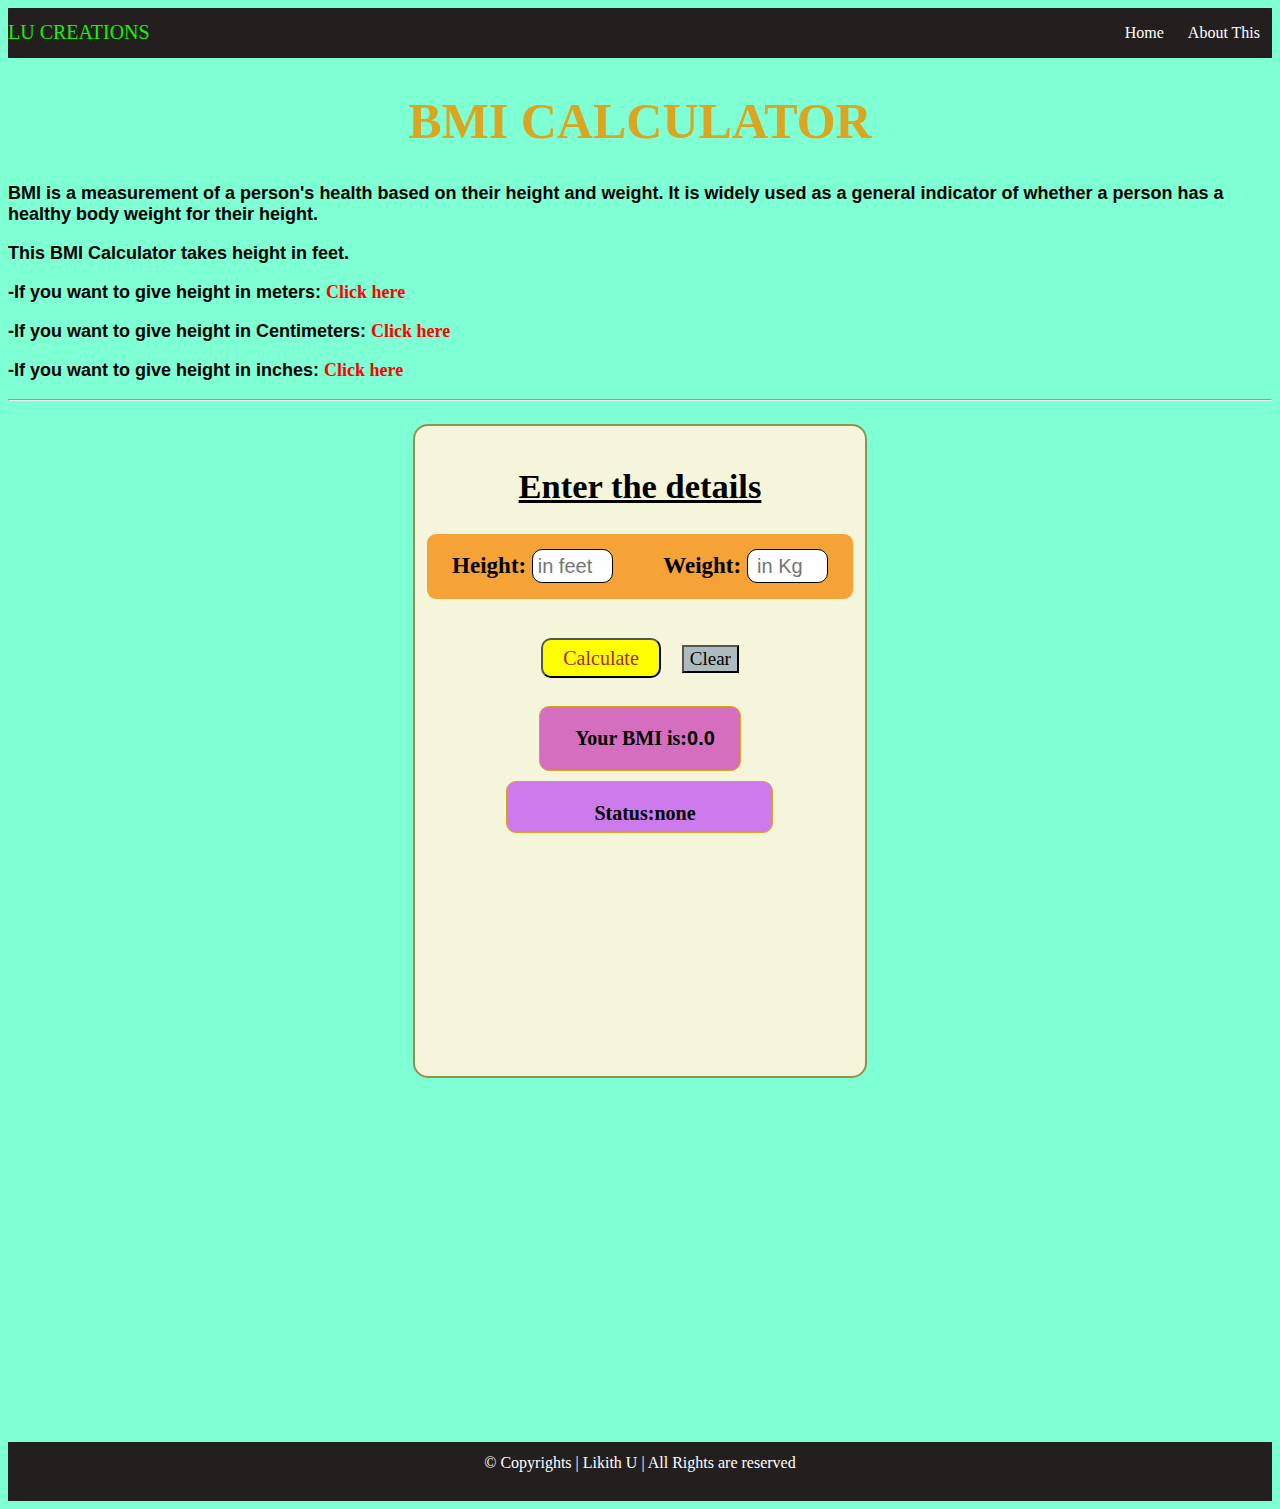
<file: index.html>
<!DOCTYPE html>
<html lang="en">

<head>
    <meta charset="UTF-8">
    <meta name="viewport" content="width=device-width, initial-scale=1.0">
    <title>BMI Calculator</title>
    <link rel="stylesheet" href="cssfile.css">
</head>

<body>
    <header class="header">
        <nav>
            <div class="logo">LU CREATIONS</div>

            <ul>
                <li><a href="">Home</a></li>
                <li><a
                        href="https://www.cdc.gov/healthyweight/assessing/bmi/adult_bmi/english_bmi_calculator/bmi_calculator.html">About
                        This</a></li>
            </ul>

        </nav>
    </header>
    <main>
        <h1 class="heading"><b>BMI CALCULATOR</b></h1>
        <b>
            <p id="para">BMI is a measurement of a person's health based on their height and weight. It is widely used
                as a general indicator of whether a person has a
                healthy
                body weight for their height.</p>
            <p id="para">This BMI Calculator takes height in feet.</p>
            <P id="para">-If you want to give height in meters: <a href="meterhtmlfile.html" id="links">Click here</a>
            </P>
            <P id="para">-If you want to give height in Centimeters: <a href="centimeterhtml.html" id="links">Click
                    here</a></P>
            <P id="para">-If you want to give height in inches: <a href="incheshtml.html" id="links">Click here</a></P>
        </b>
        <hr>
        <div class="container">
            <div class="box">
                <div class="content">
                    <div class="head">
                        <h2><u>Enter the details</u></h2>
                    </div>
                    <form novalidate>
                        <div class="box2">
                            <div class="height">
                                <label for="height"><b>Height:</b></label>
                                <input type="number" inputmode="numeric" name="height" id="height" placeholder="in feet"
                                    required>
                            </div>
                            <div class="weight">
                                <label for="weight"><b>Weight:</b></label>
                                <input type="number" inputmode="numeric" pattern="[0-9]+" name="weight" id="weight"
                                    placeholder="in Kg" required>
                            </div>
                        </div>
                        <div>
                            <p id="warning"></p>
                        </div>
                        <div class="button">

                            <button type="button" class="but" onclick="bmicalc()">Calculate</button>
                            <button type="reset" class="reset" id="resetButton">Clear</button>
                        </div>


                </div>
                </form>
                <div class="cont2">
                    <div style="color:beige;">hi</div>
                    <div class="box3">

                        <p><b>Your BMI is:</b> </p>
                        <b>
                            <p id="resulta">0.0</p>
                        </b>

                    </div>
                    <div style="color:beige;">hi</div>
                </div>
                <div class="cont3">
                    <div style="color:beige;">hi</div>
                    <div class="box4">

                        <p><b>Status:</b> </p>
                        <b>
                            <p id="resultb">none</p>
                        </b>

                    </div>
                    <div style="color:beige;">hi</div>
                </div>
                <div class="advicebox">
                    <p id="advice"></p>
                </div>
            </div>

        </div>


        <script src="javascriptfile.js"></script>
    </main>
    <footer class="foot">
        &copy Copyrights | Likith U | All Rights are reserved
    </footer>

</body>

</html>
</file>
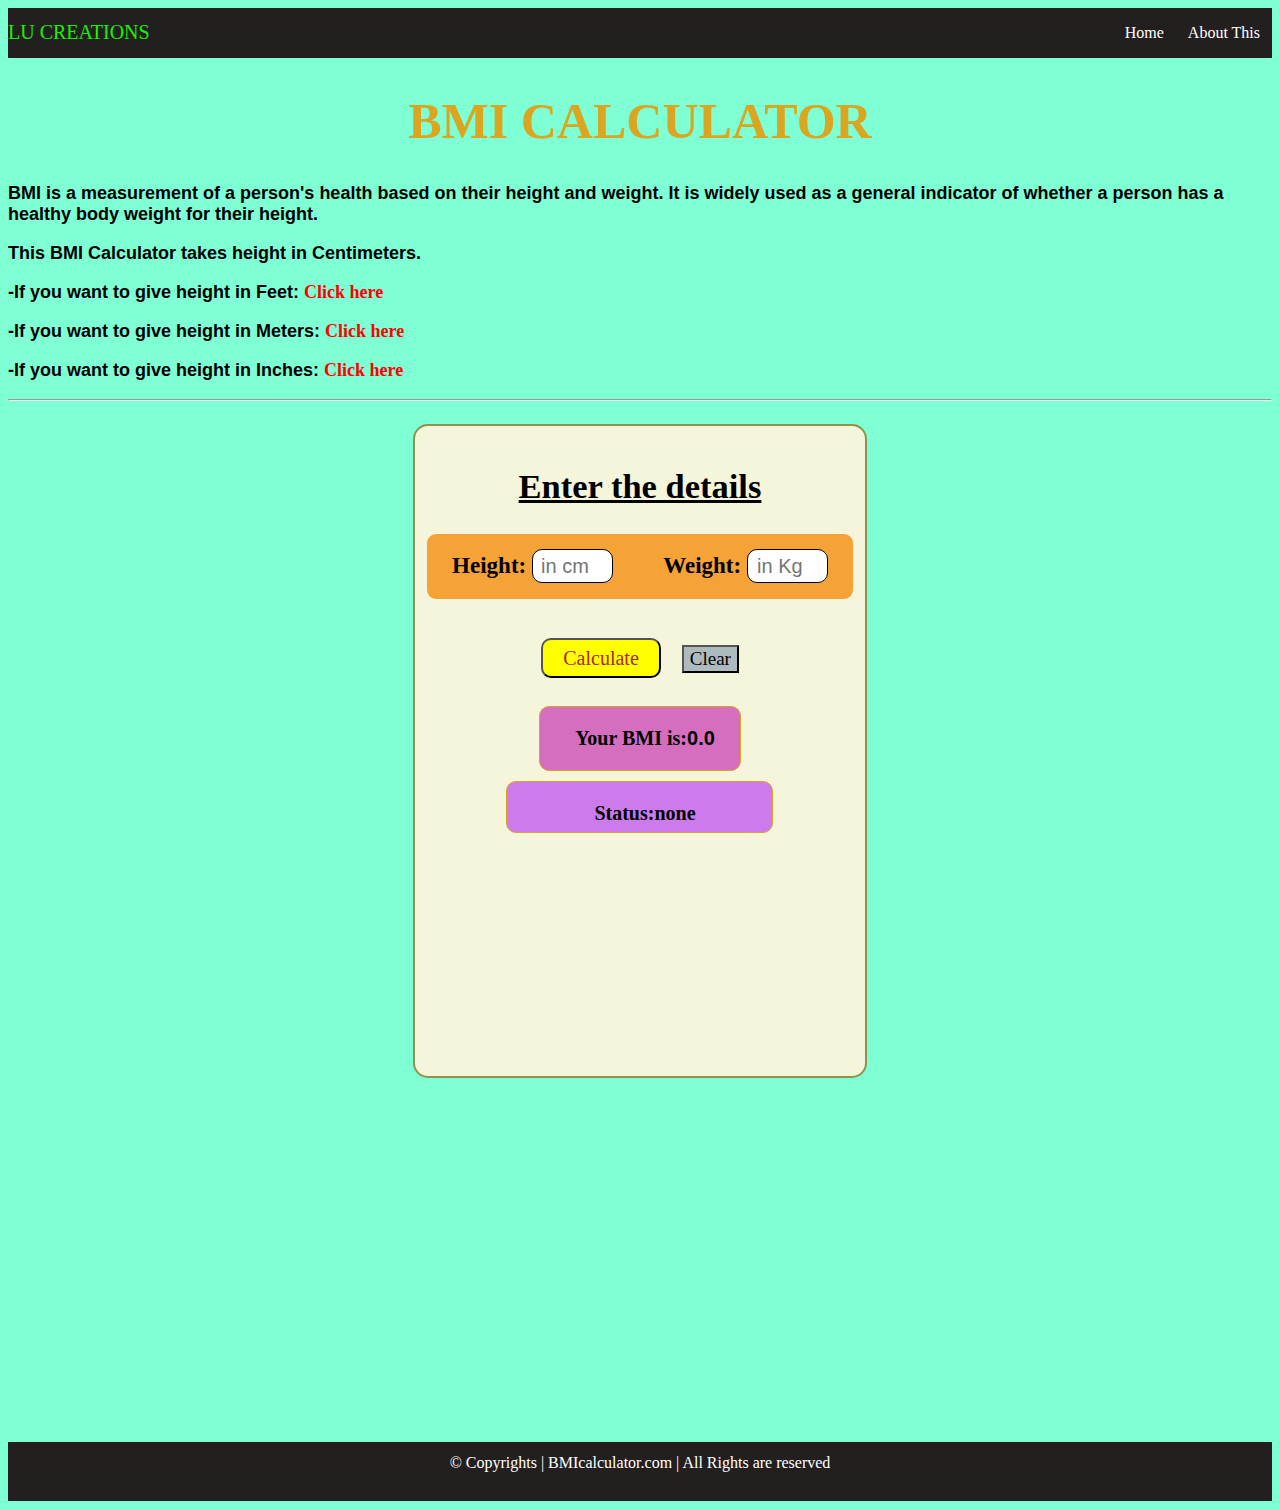
<file: centimeterhtml.html>
<!DOCTYPE html>
<html lang="en">

<head>
    <meta charset="UTF-8">
    <meta name="viewport" content="width=device-width, initial-scale=1.0">
    <title>BMI Calculator</title>
    <link rel="stylesheet" href="cssfile.css">
</head>

<body>
    <header class="header">
        <nav>
            <div class="logo">LU CREATIONS</div>

            <ul>
                <li><a href="">Home</a></li>
                <li><a
                        href="https://www.cdc.gov/healthyweight/assessing/bmi/adult_bmi/english_bmi_calculator/bmi_calculator.html">About
                        This</a></li>
            </ul>

        </nav>
    </header>
    <main>
        <h1 class="heading"><b>BMI CALCULATOR</b></h1>
        <b>
            <p id="para">BMI is a measurement of a person's health based on their height and weight. It is widely used
                as a general indicator of whether a person has a
                healthy
                body weight for their height.</p>
            <p id="para">This BMI Calculator takes height in Centimeters.</p>
            <P id="para">-If you want to give height in Feet: <a href="index.html" id="links">Click here</a></P>
            <P id="para">-If you want to give height in Meters: <a href="meterhtmlfile.html" id="links">Click here</a>
            </P>
            <P id="para">-If you want to give height in Inches: <a href="incheshtml.html" id="links">Click here</a></P>
        </b>
        <hr>
        <div class="container">
            <div class="box">
                <div class="content">
                    <div class="head">
                        <h2><u>Enter the details</u></h2>
                    </div>
                    <form novalidate>
                        <div class="box2">
                            <div class="height">
                                <label for="height"><b>Height:</b></label>
                                <input type="number" inputmode="numeric" name="height" id="height" placeholder="in cm"
                                    required>
                            </div>
                            <div class="weight">
                                <label for="weight"><b>Weight:</b></label>
                                <input type="number" inputmode="numeric" pattern="[0-9]+" name="weight" id="weight"
                                    placeholder="in Kg" required>
                            </div>
                        </div>
                        <div>
                            <p id="warning"></p>
                        </div>
                        <div class="button">

                            <button type="button" class="but" onclick="bmicalc()">Calculate</button>
                            <button type="reset" class="reset" id="resetButton">Clear</button>
                        </div>


                </div>
                </form>
                <div class="cont2">
                    <div style="color:beige;">hi</div>
                    <div class="box3">

                        <p><b>Your BMI is:</b> </p>
                        <b>
                            <p id="resulta">0.0</p>
                        </b>

                    </div>
                    <div style="color:beige;">hi</div>
                </div>
                <div class="cont3">
                    <div style="color:beige;">hi</div>
                    <div class="box4">

                        <p><b>Status:</b> </p>
                        <b>
                            <p id="resultb">none</p>
                        </b>

                    </div>
                    <div style="color:beige;">hi</div>
                </div>
                <div class="advicebox">
                    <p id="advice"></p>
                </div>
            </div>

        </div>


        <script src="javascriptcenti.js"></script>
    </main>
    <footer class="foot">
        &copy Copyrights | BMIcalculator.com | All Rights are reserved
    </footer>

</body>

</html>
</file>
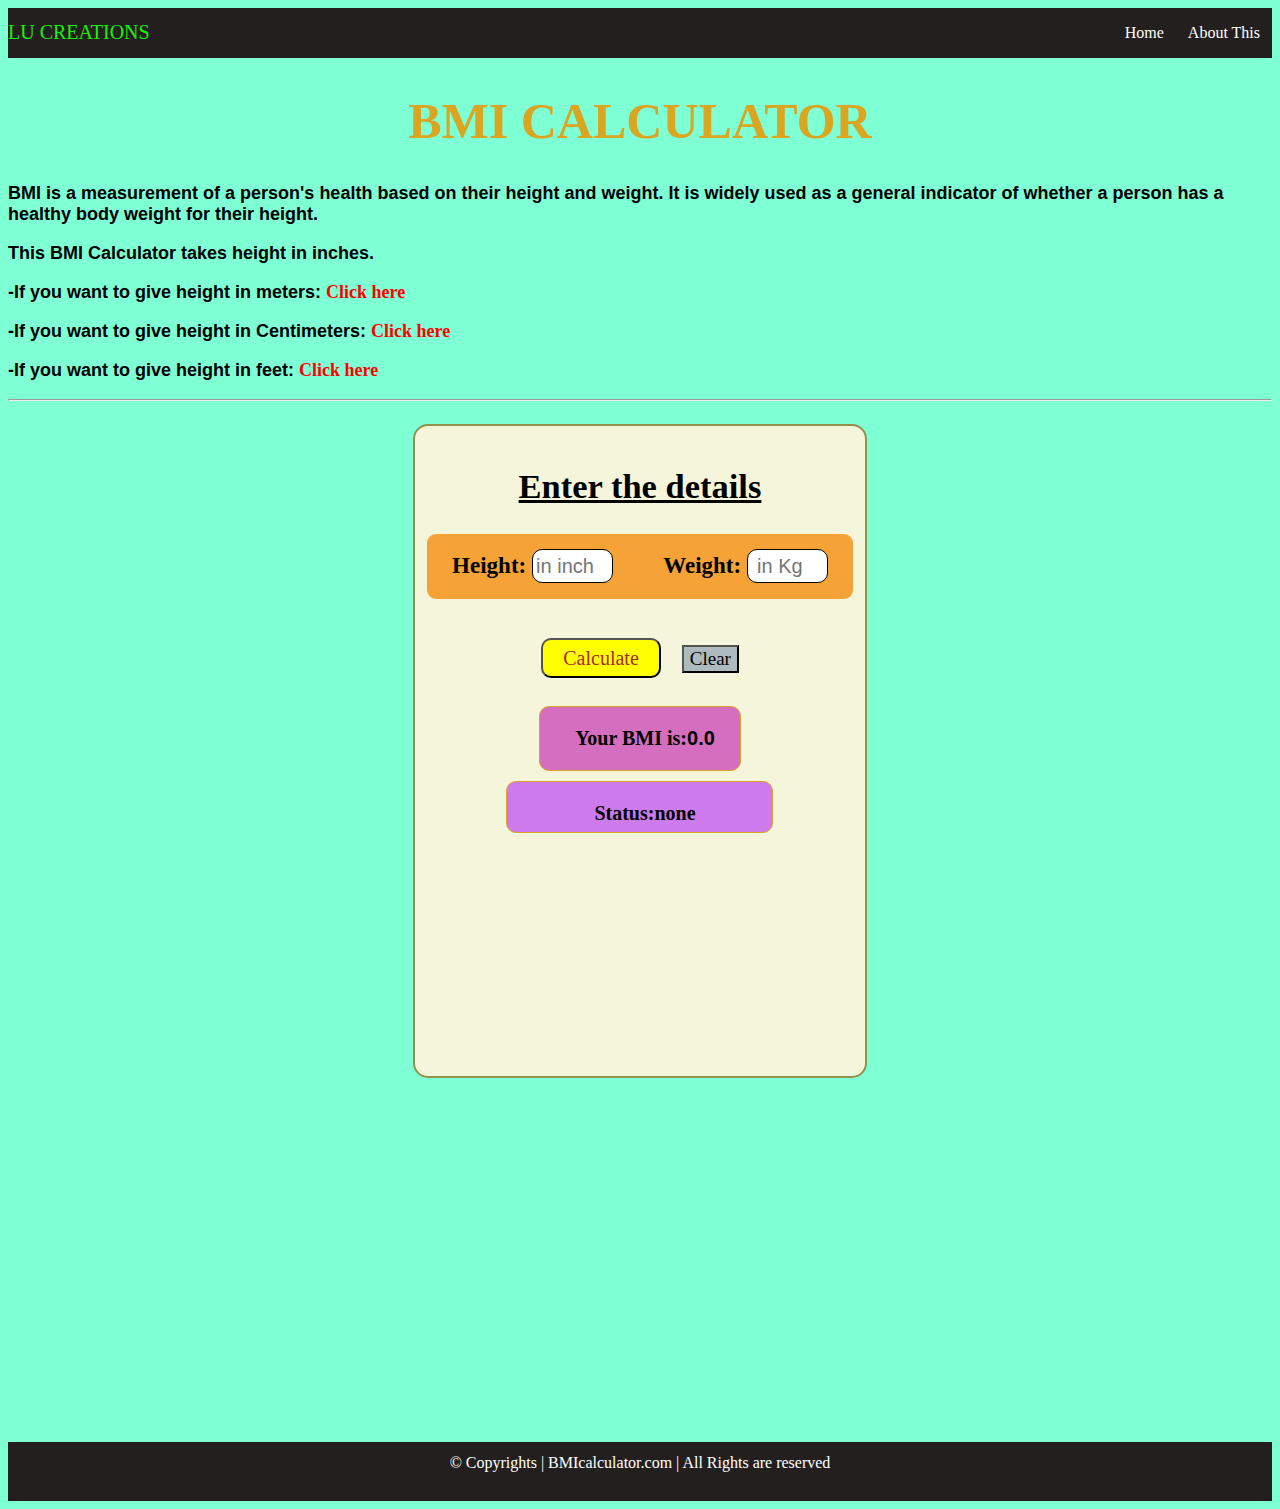
<file: incheshtml.html>
<!DOCTYPE html>
<html lang="en">

<head>
    <meta charset="UTF-8">
    <meta name="viewport" content="width=device-width, initial-scale=1.0">
    <title>BMI Calculator</title>
    <link rel="stylesheet" href="cssfile.css">
</head>

<body>
    <header class="header">
        <nav>
            <div class="logo">LU CREATIONS</div>

            <ul>
                <li><a href="">Home</a></li>
                <li><a
                        href="https://www.cdc.gov/healthyweight/assessing/bmi/adult_bmi/english_bmi_calculator/bmi_calculator.html">About
                        This</a></li>
            </ul>

        </nav>
    </header>
    <main>
        <h1 class="heading"><b>BMI CALCULATOR</b></h1>
        <b>
            <p id="para">BMI is a measurement of a person's health based on their height and weight. It is widely used
                as a general indicator of whether a person has a
                healthy
                body weight for their height.</p>
            <p id="para">This BMI Calculator takes height in inches.</p>
            <P id="para">-If you want to give height in meters: <a href="meterhtmlfile.html" id="links">Click here</a>
            </P>
            <P id="para">-If you want to give height in Centimeters: <a href="centimeterhtml.html" id="links">Click
                    here</a></P>
            <P id="para">-If you want to give height in feet: <a href="index.html" id="links">Click here</a></P>
        </b>
        <hr>
        <div class="container">
            <div class="box">
                <div class="content">
                    <div class="head">
                        <h2><u>Enter the details</u></h2>
                    </div>
                    <form novalidate>
                        <div class="box2">
                            <div class="height">
                                <label for="height"><b>Height:</b></label>
                                <input type="number" inputmode="numeric" name="height" id="height" placeholder="in inch"
                                    required>
                            </div>
                            <div class="weight">
                                <label for="weight"><b>Weight:</b></label>
                                <input type="number" inputmode="numeric" pattern="[0-9]+" name="weight" id="weight"
                                    placeholder="in Kg" required>
                            </div>
                        </div>
                        <div>
                            <p id="warning"></p>
                        </div>
                        <div class="button">

                            <button type="button" class="but" onclick="bmicalc()">Calculate</button>
                            <button type="reset" class="reset" id="resetButton">Clear</button>
                        </div>


                </div>
                </form>
                <div class="cont2">
                    <div style="color:beige;">hi</div>
                    <div class="box3">

                        <p><b>Your BMI is:</b> </p>
                        <b>
                            <p id="resulta">0.0</p>
                        </b>

                    </div>
                    <div style="color:beige;">hi</div>
                </div>
                <div class="cont3">
                    <div style="color:beige;">hi</div>
                    <div class="box4">

                        <p><b>Status:</b> </p>
                        <b>
                            <p id="resultb">none</p>
                        </b>

                    </div>
                    <div style="color:beige;">hi</div>
                </div>
                <div class="advicebox">
                    <p id="advice"></p>
                </div>
            </div>

        </div>


        <script src="javascriptinches.js"></script>
    </main>
    <footer class="foot">
        &copy Copyrights | BMIcalculator.com | All Rights are reserved
    </footer>

</body>

</html>
</file>
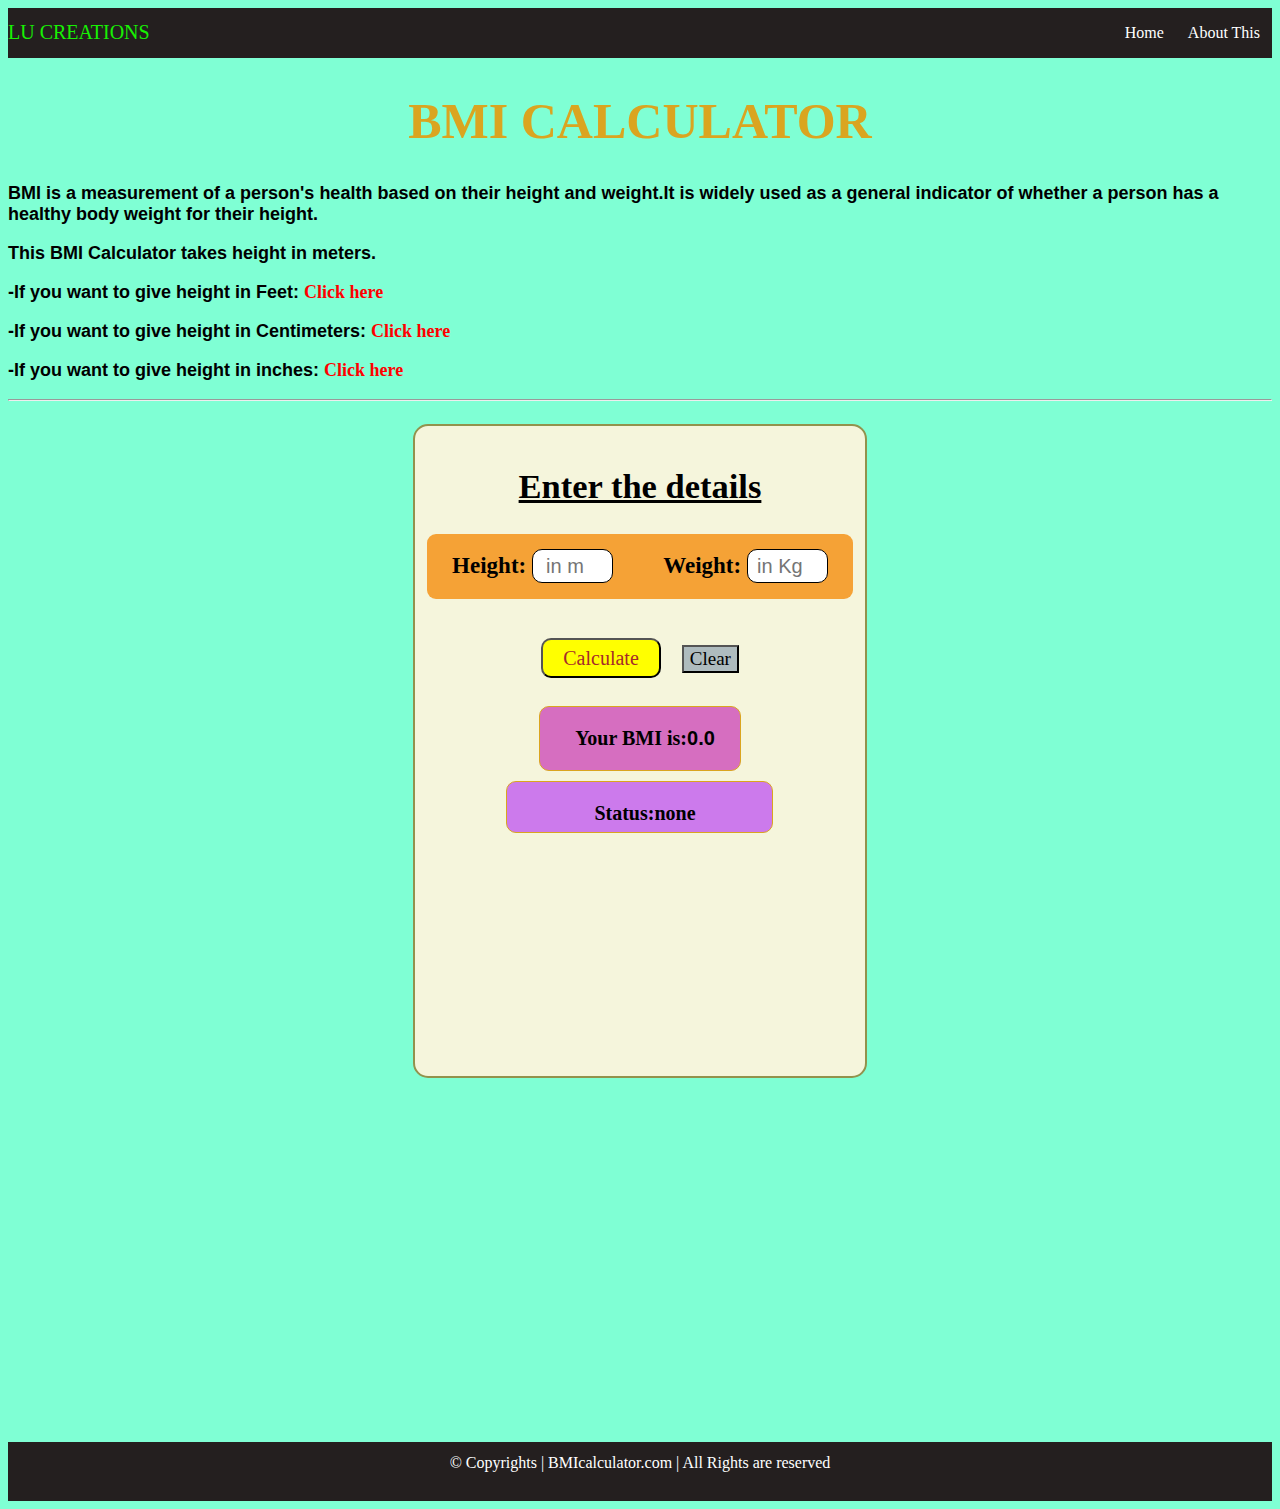
<file: meterhtmlfile.html>
<!DOCTYPE html>
<html lang="en">

<head>
    <meta charset="UTF-8">
    <meta name="viewport" content="width=device-width, initial-scale=1.0">
    <title>BMI Calculator</title>
    <link rel="stylesheet" href="cssfile.css">
</head>

<body>
    <header class="header">
        <nav>
            <div class="logo">LU CREATIONS</div>

            <ul>
                <li><a href="">Home</a></li>
                <li><a
                        href="https://www.cdc.gov/healthyweight/assessing/bmi/adult_bmi/english_bmi_calculator/bmi_calculator.html">About
                        This</a></li>
            </ul>

        </nav>
    </header>
    <main>
        <h1 class="heading"><b>BMI CALCULATOR</b></h1>
        <b>
            <p id="para">BMI is a measurement of a person's health based on their height and weight.It is widely used as
                a general indicator of whether a person has a
                healthy
                body weight for their height.</p>
            <p id="para">This BMI Calculator takes height in meters.</p>
            <P id="para">-If you want to give height in Feet: <a href="index.html" id="links">Click here</a></P>
            <P id="para">-If you want to give height in Centimeters: <a href="centimeterhtml.html" id="links">Click
                    here</a></P>
            <P id="para">-If you want to give height in inches: <a href="incheshtml.html" id="links">Click here</a></P>
        </b>
        <hr>
        <div class="container">
            <div class="box">
                <div class="content">
                    <div class="head">
                        <h2><u>Enter the details</u></h2>
                    </div>
                    <form novalidate>
                        <div class="box2">
                            <div class="height">
                                <label for="height"><b>Height:</b></label>
                                <input type="number" inputmode="numeric" name="height" id="height" placeholder="in m"
                                    required>
                            </div>
                            <div class="weight">
                                <label for="weight"><b>Weight:</b></label>
                                <input type="number" inputmode="numeric" pattern="[0-9]+" name="weight" id="weight"
                                    placeholder="in Kg" required>
                            </div>
                        </div>
                        <div>
                            <p id="warning"></p>
                        </div>
                        <div class="button">

                            <button type="button" class="but" onclick="bmicalc()">Calculate</button>
                            <button type="reset" class="reset" id="resetButton">Clear</button>
                        </div>


                </div>
                </form>
                <div class="cont2">
                    <div style="color:beige;">hi</div>
                    <div class="box3">

                        <p><b>Your BMI is:</b> </p>
                        <b>
                            <p id="resulta">0.0</p>
                        </b>

                    </div>
                    <div style="color:beige;">hi</div>
                </div>
                <div class="cont3">
                    <div style="color:beige;">hi</div>
                    <div class="box4">

                        <p><b>Status:</b> </p>
                        <b>
                            <p id="resultb">none</p>
                        </b>

                    </div>
                    <div style="color:beige;">hi</div>
                </div>
                <div class="advicebox">
                    <p id="advice"></p>
                </div>
            </div>

        </div>


        <script src="javascriptmeter.js"></script>
    </main>
    <footer class="foot">
        &copy Copyrights | BMIcalculator.com | All Rights are reserved
    </footer>

</body>

</html>
</file>
<file: cssfile.css>
* {
    font-family: Georgia, 'Times New Roman', Times, serif;
}

body {
    background-color: aquamarine;
}

nav {
    display: flex;
    justify-content: space-between;
    text-align: center;

}

header {
    background-color: rgb(36, 31, 31);
    color: aliceblue;
}

.logo {
    padding-top: 13px;
    font-size: 20px;
    color: rgb(23, 241, 3);
}

ul {
    display: flex;
    flex-direction: row;
    justify-content: space-between;

}

ul li {
    padding: 0 12px;
}

a {
    text-decoration: none;
    color: white;
}


ul>li>a:hover {
    color: gold;
    background-color: rgb(138, 87, 87);
    width: 100px;
}

ul>li>a:active {
    color: gold;
    background-color: rgb(57, 231, 130);
}

li {
    list-style: none;
}


.heading {
    color: goldenrod;
    text-align: center;
    font-size: 50px;
}

.container {
    display: flex;
    justify-content: center;
    padding-top: 15px;
}

#para {
    font-size: 18px;
    font-family: Arial, Helvetica, sans-serif;


}

#links {
    color: red;
}

#links:active {
    background-color: blue;
    border-radius: 10px;
}

.box {

    background-color: beige;
    width: 450px;
    height: 650px;
    border: 2px solid rgb(146, 146, 77);
    border-radius: 15px;


}

.box2 {

    padding-top: 15px;
    background-color: rgb(245, 162, 54);
    height: 50px;
    border-radius: 9px;
    display: flex;
    justify-content: space-around;

}

.box3 {
    background-color: rgb(214, 110, 192);
    text-align: center;
    display: flex;
    justify-content: center;
    border: 1px solid goldenrod;
    font-size: 20px;
    border-radius: 10px;
    width: 190px;
    padding-left: 10px;


}

.cont2 {
    display: flex;
    justify-content: space-evenly;
}

.box4 {
    background-color: rgb(204, 122, 236);
    text-align: left;
    display: flex;
    justify-content: center;
    border: 1px solid goldenrod;
    font-size: 20px;
    border-radius: 10px;
    width: 255px;
    height: 50px;

    padding-left: 10px;


}

.cont3 {
    display: flex;
    justify-content: space-evenly;
    padding-top: 10px;
}

::placeholder {
    font-size: 20px;
    text-align: center;
}

input {
    width: 75px;
    height: 30px;
    border-radius: 10px;
    border: 1px solid black;
}

input:hover {
    border: 2px solid black;
}

input[type=number] {
    font-family: Arial, Helvetica, sans-serif;
    font-size: 20px;
}

.content {
    padding: 12px;
    text-align: center;
    font-size: 23px;
}

main {
    min-height: 150vh;
}

.but {

    background-color: yellow;
    color: brown;
    width: 120px;
    height: 40px;
    border-radius: 10px;
    font-size: 20px;
}

.but:hover {
    background-color: rgb(207, 243, 77);
    color: brown;
    width: 150px;
    height: 50px;
    border-radius: 10px;
    font-size: 25px;
}

.but:active {
    background-color: rgb(49, 184, 49);
    width: 170px;
    height: 60px;
}

#resulta {
    font-size: 20px;
    font-family: Arial, Helvetica, sans-serif;
}

#warning {
    color: red;
    background-color: rgb(243, 141, 141);
    border-radius: 10px;
}

.button {
    padding: 16px;
}

.reset {
    margin-left: 15px;
    background-color: rgb(174, 187, 190);
    font-size: 19px;
}

.reset:active {
    background-color: rgb(62, 70, 71);
}

.foot {
    background-color: rgb(36, 31, 31);
    color: white;
    text-align: center;
    padding: 12px;
    padding-top: 12px;
    height: 35px;
}



#advice {
    display: flex;
    flex-direction: column;
    padding-left: 15px;
    margin-left: 10px;
    margin-right: 10px;
    text-align: left;
    font-size: 20px;
    background-color: rgb(231, 161, 110);
    border-radius: 10px;
}

@media only screen and (max-width:425px) {
   .box {

    background-color: beige;
    width: 450px;
    height: 690px;
    border: 2px solid rgb(146, 146, 77);
    border-radius: 15px;


}
    .box2 {

        padding-top: 15px;
        background-color: rgb(245, 162, 54);
        height: 75px;
        border-radius: 9px;
        display: flex;
        justify-content: space-around;

    }
}
</file>
